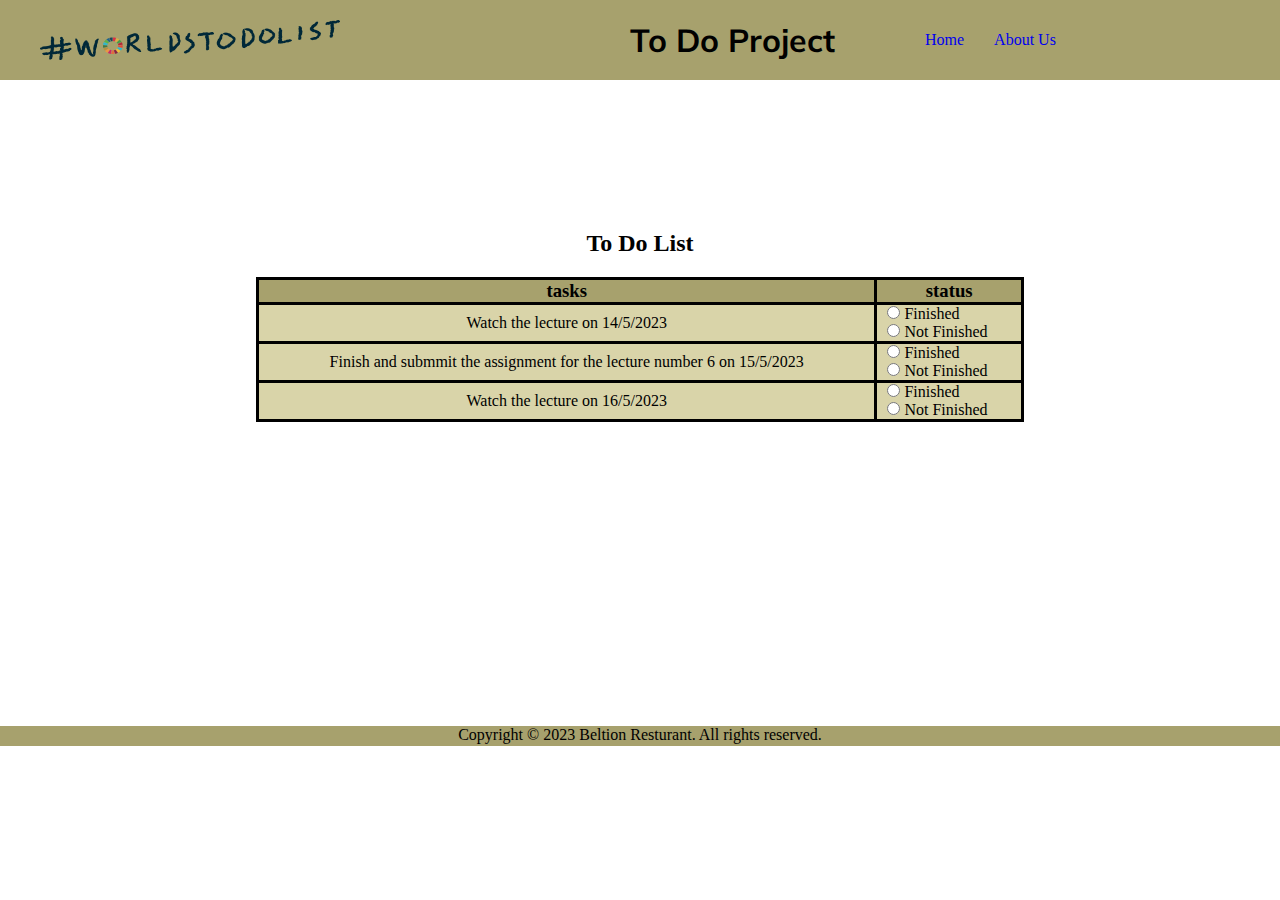
<file: index.html>
<!DOCTYPE html>
<html lang="en">
<head>
    <meta charset="UTF-8">
    <meta http-equiv="X-UA-Compatible" content="IE=edge">
    <meta name="viewport" content="width=device-width, initial-scale=1.0">
    <title>Home</title>
    <link rel="preconnect" href="https://fonts.googleapis.com" />
    <link rel="preconnect" href="https://fonts.gstatic.com" crossorigin />
    <link
      href="https://fonts.googleapis.com/css2?family=Mulish:wght@600&display=swap"
      rel="stylesheet"
    />
    <link rel="stylesheet" href="./style/index.css" />
</head>
<body>
    <header class="header1">
        <div class="header1">
            <img class="logo" src="assets/wtd-logo-dark.png" alt="">
            <h1 class="Rname"> To Do Project</h1>
            <ul>
            <li><a href="./index.html">Home</a></li>
            <li><a href="./aboutus.html">About Us</a></li>
            </ul>
        </div>
    </header>

    <main>
        <div>
        <table >
            <caption> <h2>To Do List</h2></caption>
            <thead>
                <tr>
                    <th ><h3> tasks </h3></th>
                    <th ><h3>status</h3></th>
                </tr>
            </thead>
            <tbody>
                <tr>
                    <td> Watch the lecture on 14/5/2023 </td>
                    <td class="td">
                        <input type="radio"  name="Finished"id="Finished" />
                        <label for="Finished"> Finished</label></br>
                        <input type="radio" name="Finished" id="Not Finished" />
                        <label for="Finished"> Not Finished</label></br>
                    </td>
                </tr>
                <tr>
                    <td>Finish and submmit the assignment for the lecture number 6 on 15/5/2023</td>
                    <td class="td">
                        <input type="radio"  name="Finished1"id="Finished" />
                        <label for="Finished"> Finished</label></br>
                        <input type="radio" name="Finished1" id="Not Finished" />
                        <label for="Finished"> Not Finished</label></br>
                    </td>
                </tr>
                <tr>
                    <td>Watch the lecture on 16/5/2023</td>
                    <td class="td">
                        <input type="radio"  name="Finished2"id="Finished" />
                        <label for="Finished"> Finished</label></br>
                        <input type="radio" name="Finished2" id="Not Finished" />
                        <label for="Finished"> Not Finished</label></br>
                    </td>
                </tr>
            </tbody>
            
        </table>
        </div>
    </main>

    <footer>
        <footer>
            <div><p>Copyright © 2023 Beltion Resturant. All rights reserved. </p></div>
        </footer>
    </footer>
    <script src="./js/app.js"></script>
</body>
</html>
</file>
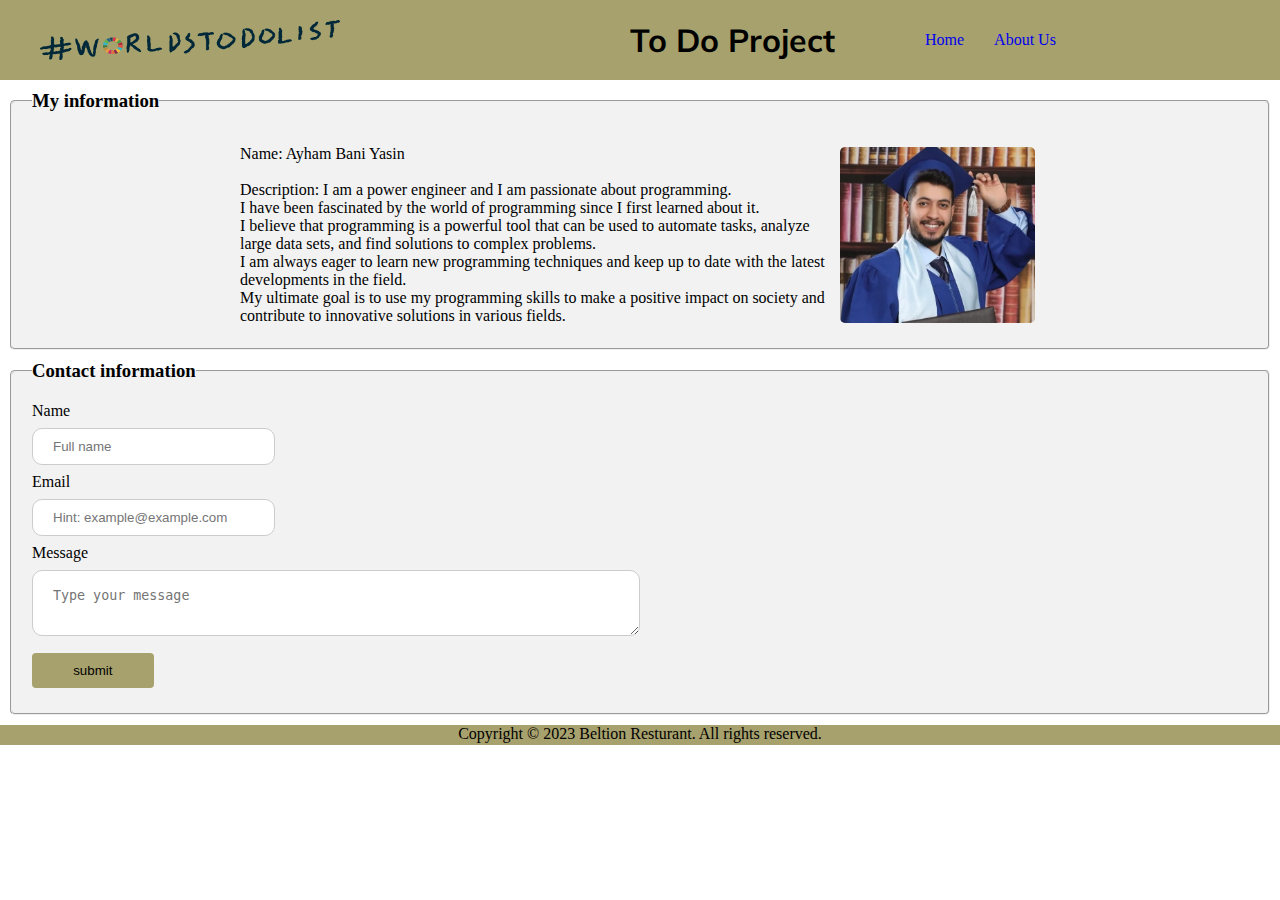
<file: aboutus.html>
<!DOCTYPE html>
<html lang="en">
<head>
    <meta charset="UTF-8">
    <meta http-equiv="X-UA-Compatible" content="IE=edge">
    <meta name="viewport" content="width=device-width, initial-scale=1.0">
    <title>About Us</title>
    <link rel="preconnect" href="https://fonts.googleapis.com" />
    <link rel="preconnect" href="https://fonts.gstatic.com" crossorigin />
    <link
      href="https://fonts.googleapis.com/css2?family=Mulish:wght@600&display=swap"
      rel="stylesheet"
    />
    <link rel="stylesheet" href="./style/aboutus.css" />
</head>
<body>
    <header class="header1">
        <div class="header1">
            <img class="logo" src="assets/wtd-logo-dark.png" alt="">
            <h1 class="Rname"> To Do Project</h1>
            <ul>
            <li><a href="./index.html">Home</a></li>
            <li><a href="./about.html">About Us</a></li>
            </ul>
        </div>
    </header>

    <main>
        <form>
        <fieldset>
            <legend><h3>My information </h3></legend>
            <div class="info">
                
                <p>
                Name: Ayham Bani Yasin <br> <br> Description: I am a power engineer and I am passionate about programming.<br>
                I have been fascinated by the world of programming since I first learned about it.<br>
                I believe that programming is a powerful tool that can be used to automate tasks, analyze large data sets, and find solutions to complex problems. <br>
                I am always eager to learn new programming techniques and keep up to date with the latest developments in the field.<br>
                My ultimate goal is to use my programming skills to make a positive impact on society and contribute to innovative solutions in various fields.
                </p>
                <img class="myimg" src="assets/899ced29-fde6-4535-9b75-a9724806fa8826511.jpg" alt="Founder of Beltion Resturant">
                </div>
        </fieldset>

        <fieldset>
            <legend><h3>Contact information</h3></legend>
            <lable for="name"> Name </lable></br>
            <div class="text">
            <input class="text" type="text" id="name" placeholder="Full name"/></br>
            </div>
            <lable for="email">Email</lable></br>
            <input type="email" id="email" placeholder="Hint: example@example.com"/></br>

            <lable  for="message">Message</lable></br>
            <textarea class="text" type="text" id="message" placeholder="Type your message" ></textarea></br>

            <label  for="submit"></label>
            <input  type="submit" id="submit" value="submit"/>
        </fieldset>
    </form>
    </main>

    <footer>
        <div><p>Copyright © 2023 Beltion Resturant. All rights reserved. </p></div>
    </footer>
</body>
</html>
</file>
<file: style/index.css>
* {
    padding: 0;
    margin: 0;
    box-sizing: border-box;
}

.header1 {
    background-color: #A7A16D;
    display: flex;
    gap: 90px;
    align-items: center;
    height: 80px;
    padding-left: 20px;
}

.header1 .logo {
    height: 40px;
    width: 300px;
}

header h1 {
    margin-left: 200px;
}

.header1 ul {
    display: flex;
    gap: 30px;
}

.header1 ul li{
    list-style: none;
}

.header1 ul li a{
    text-decoration: none;
}

.header1 h1 {
    font-family: 'Mulish', sans-serif;
}

footer {
    height: 20px;
    background-color: #A7A16D;
}

footer p {
    text-align: center;
}

table,
th,
td {
    border: solid;
    border-collapse: collapse;
    text-align: center;
}

.td {
    text-align: initial;
    padding-left: 10px;
}

table {
    width: 60%;
    margin: auto;
}

table thead {
    background-color: #A7A16D;
}

table tbody {
    background-color: #D9D4A9;
}

table caption {
    padding-bottom: 20px;
}

main div {
    margin-top: 150px;
    margin-bottom: 304px;
}
</file>
<file: style/aboutus.css>
* {
    padding: 0;
    margin: 0;
    box-sizing: border-box;
}

.header1 {
    background-color: #A7A16D;
    display: flex;
    gap: 90px;
    align-items: center;
    height: 80px;
    padding-left: 20px;
}

.header1 .logo {
    height: 40px;
    width: 300px;
}

header h1 {
    margin-left: 200px;
}

.header1 ul {
    display: flex;
    gap: 30px;
}

.header1 ul li{
    list-style: none;
}

.header1 ul li a{
    text-decoration: none;
}

.header1 h1 {
    font-family: 'Mulish', sans-serif;
}

.myimg {
    border-radius: 10px;
    padding: 5px;
    width: 205px;
}

.info {
    
    display: flex;
    width: 800px;
    margin: 0 auto;
    padding-top: 10px;
    align-items: center;
    
}

main fieldset {
    margin: 10px;
}

footer {
    height: 20px;
    background-color: #A7A16D;
}

footer p {
    text-align: center;
}

textarea[type=text] {
    width: 50%;
    padding: 17px 20px;
    margin: 8px 0;
    display: inline-block;
    border: 1px solid #ccc;
    border-radius: 10px;
    box-sizing: border-box;
  }

  .text input[type=text]{
    width: 20%;
    padding: 10px 20px;
    margin: 8px 0;
    display: inline-block;
    border: 1px solid #ccc;
    border-radius: 10px;
    box-sizing: border-box;
  }

  input[type=email] {
    width: 20%;
    padding: 10px 20px;
    margin: 8px 0;
    display: inline-block;
    border: 1px solid #ccc;
    border-radius: 10px;
    box-sizing: border-box;
  }
  
  input[type=submit] {
    width: 10%;
    background-color: #A7A16D;
    color: black;
    padding: 10px 20px;
    margin: 5px 0;
    border: none;
    border-radius: 4px;
    cursor: pointer;
  }
  
  input[type=submit]:hover {
    background-color: #ada76f;
  }
  
  fieldset {
    border-radius: 5px;
    background-color: #f2f2f2;
    padding: 20px;
  }

  .text1 {
    width: 20%;
    padding: 10px 20px;
    margin: 8px 0;
    display: inline-block;
    border: 10px solid #ccc;
    border-radius: 10px;
    box-sizing: border-box;
  }
</file>
